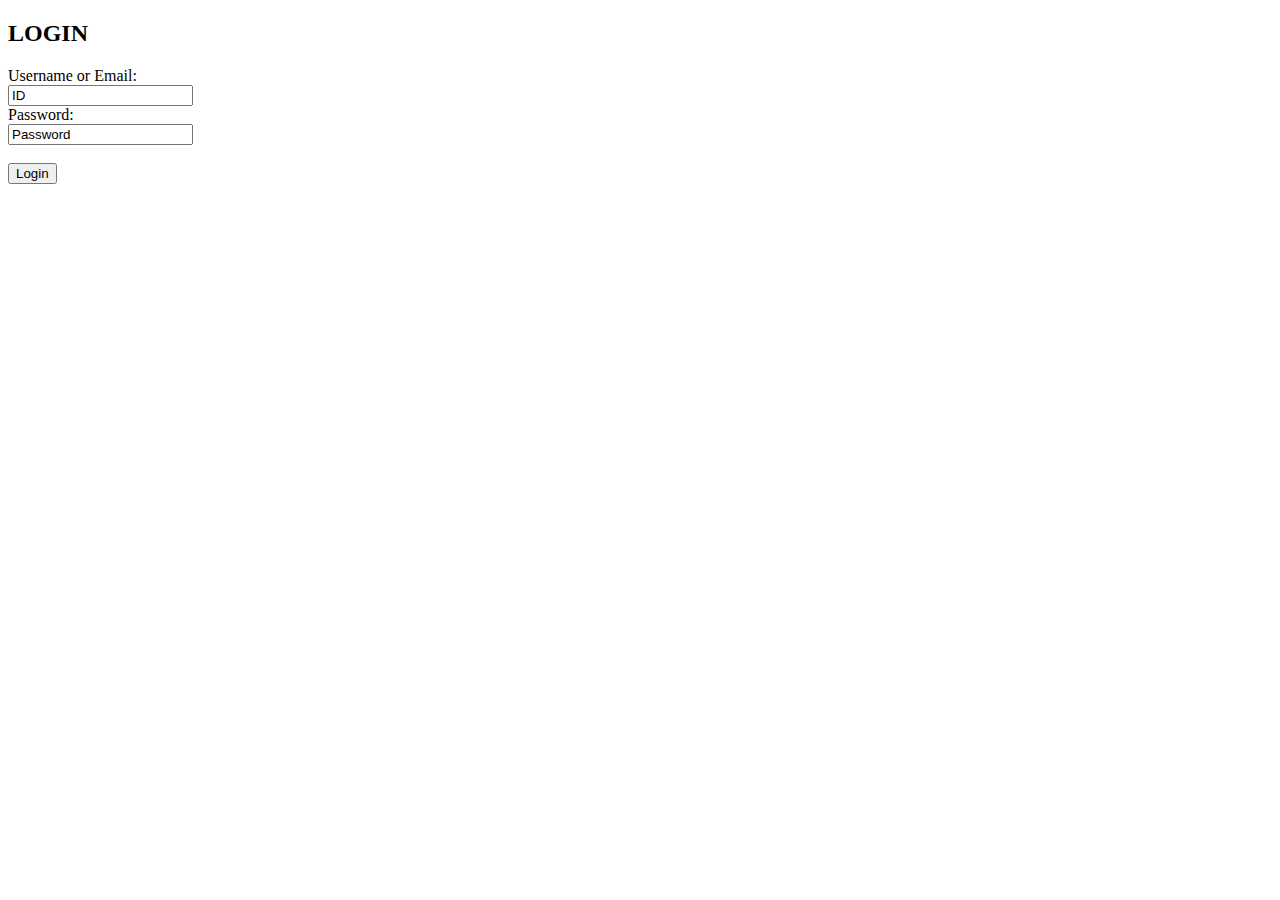
<file: login.html>
<!DOCTYPE html>
<html>
<body>

<h2>LOGIN</h2>

<form action="/action_page.php">
  <label for="fname">Username or Email:</label><br>
  <input type="text" id="fname" name="fname" value="ID"><br>
  <label for="lname">Password:</label><br>
  <input type="text" id="lname" name="lname" value="Password"+><br><br>
  <input type="submit" value="Login">
</form> 


</body>
</html>
</file>
